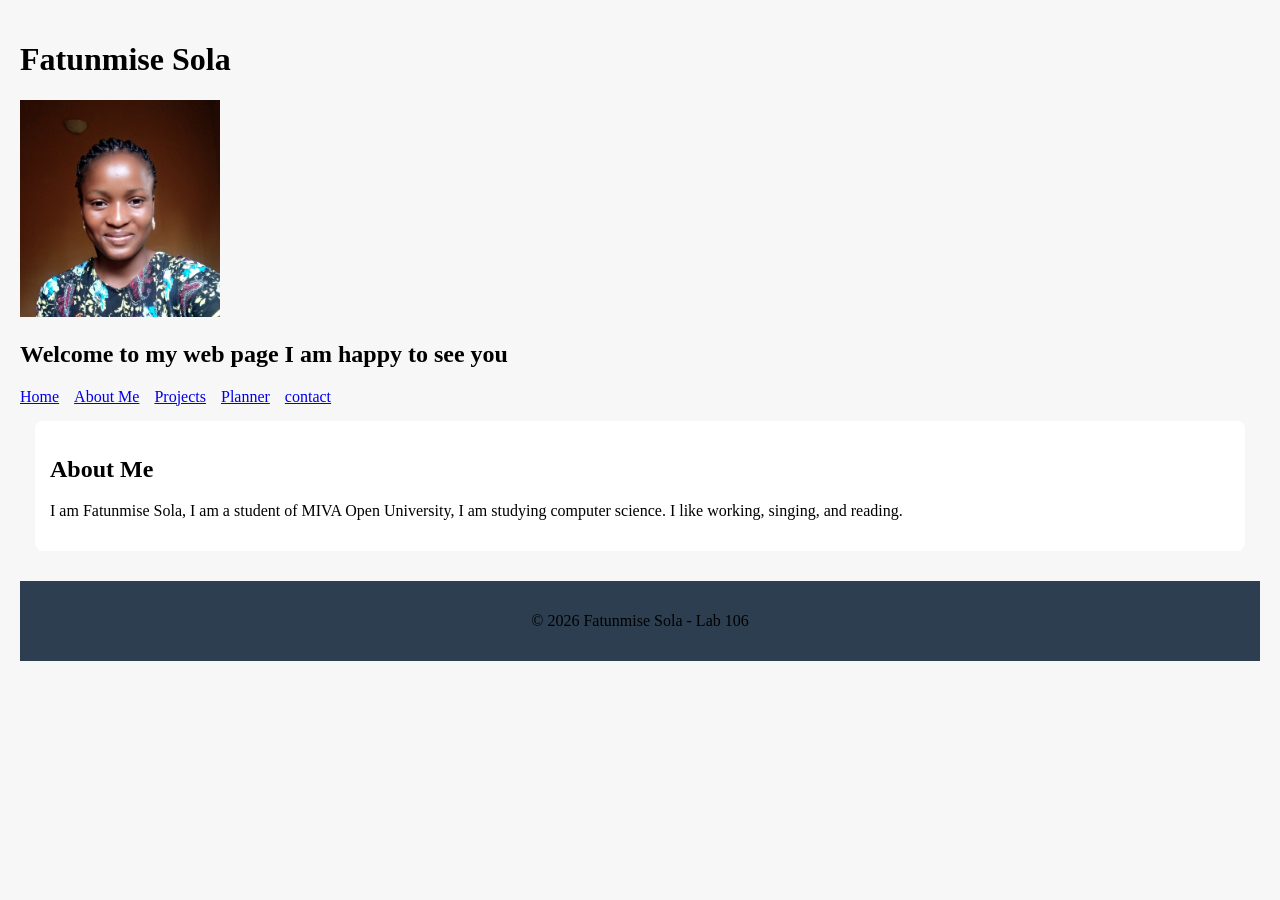
<file: index.html>
<!DOCTYPE html>
<html lang="en">
<head>
  <meta charset="UTF-8">
  <meta name="viewport" content="width=device-width, initial-scale=1.0">
  <meta http-equiv="X-UA-Compatible" content="ie=edge">
  <title>my web page</title>
  <link rel="stylesheet" href="style.css">
</head>
<body>
  <h1>Fatunmise Sola</h1>
  <img src="myimage.png" width="200" alt="Fatunmise Sola">
  <h2>Welcome to my web page I am happy to see you</h2>
  <nav>
    <ul>
      <li><a href="index.html">Home</a></li>
      <li><a href="about.html">About Me</a></li>
      <li><a href="projects.html">Projects</a></li>
      <li><a href="planner.html">Planner</a></li>
      <li><a href="contact.html">contact</a></li>
    </ul>
  </nav>
  <section>
    <h2>About Me</h2>
    <p>I am Fatunmise Sola, I am a student of MIVA Open University, I am studying computer science. I like working, singing, and reading.</p>
  </section>
  
  <footer>
    <p>&copy; 2026 Fatunmise Sola - Lab 106</p>
  </footer>
<script src="js/script.js"></script>

</body>
</html>
</file>
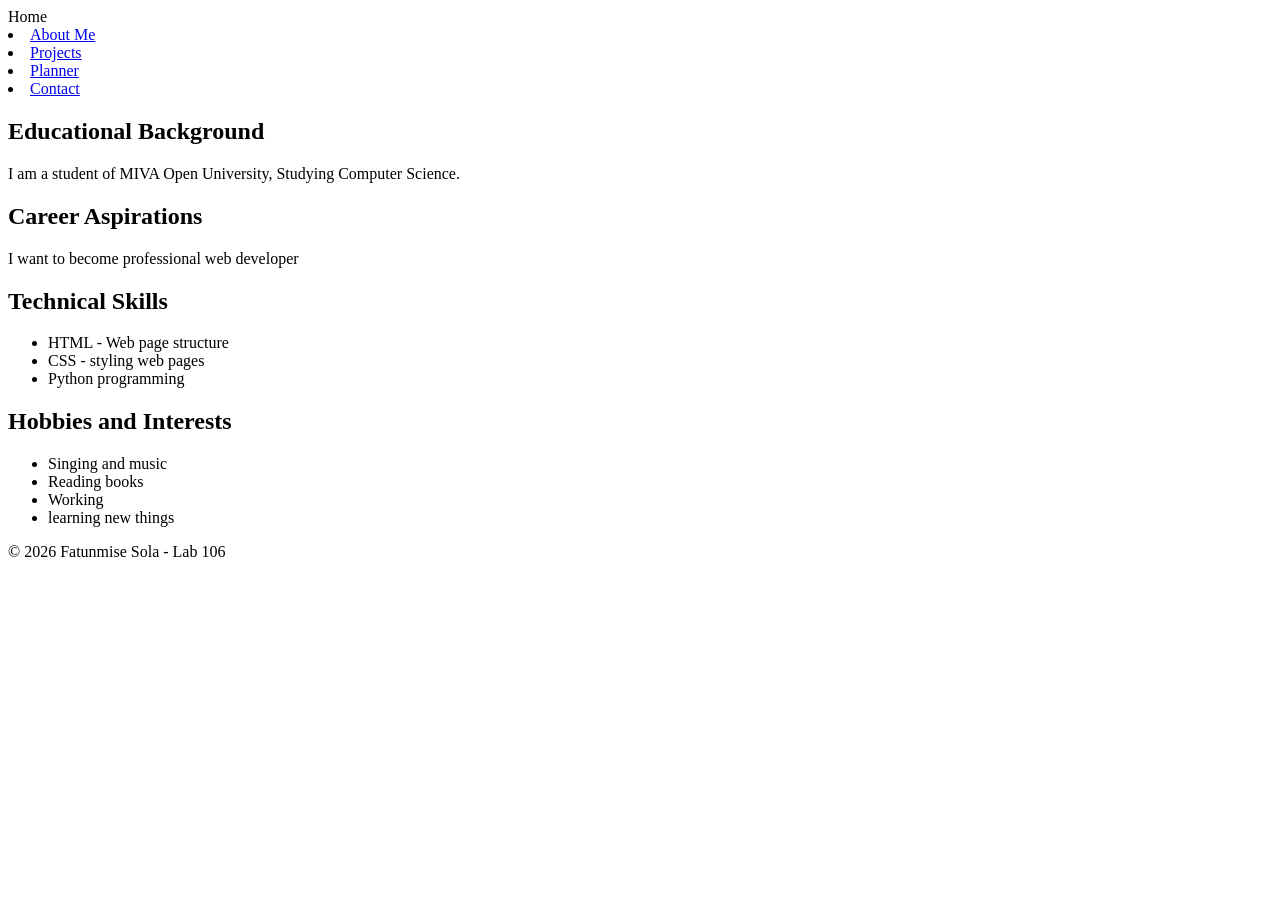
<file: about.html>
<!DOCTYPE html>
<html lang="en">
<head>
  <meta charset="UTF-8">
  <meta name="viewport" content="width=device-width, initial-scale=1.0">
  <meta http-equiv="X-UA-Compatible" content="ie=edge">
  <title>About Me - Fatunmise Sola</title>
  <link rel="stylesheet" href="style.css>
</head>
<body>
  <h1>About Me</h1>
  
  <section> 
  
  
  <nav>
    <ul>
      <li><a href="index.html">Home</a></li>
      <li><a href="about.html">About Me</a></li>
      <li><a href="projects.html">Projects</a></li>
      <li><a href="planner.html">Planner</a></li>
      <li><a href="contact.html">Contact</a></li>
    </ul>
  </nav>
  
  <section>
    <h2>Educational Background</h2>
    <p>I am a student of MIVA Open University, Studying Computer Science.</p>
  </section>
   
   <section>
     <h2>Career Aspirations</h2>
     <p>I want to become professional web developer</p>
   </section>
    
    <section>
      <h2>Technical Skills</h2>
        <ul>
          <li>HTML - Web page structure</li>
          <li>CSS - styling web pages</li>
          <li>Python programming</li>
        </ul>
    </section>
    
    <section>
      <h2>Hobbies and Interests</h2>
      <ul>
        <li>Singing and music</li>
        <li>Reading books</li>
        <li>Working</li>
        <li>learning new things</li>
      </ul>
    </section>
    
    <footer>
    <p>&copy; 2026 Fatunmise Sola - Lab 106</p>
  </footer>
<script src="js/script.js"></script>
</body>
</html>
</file>
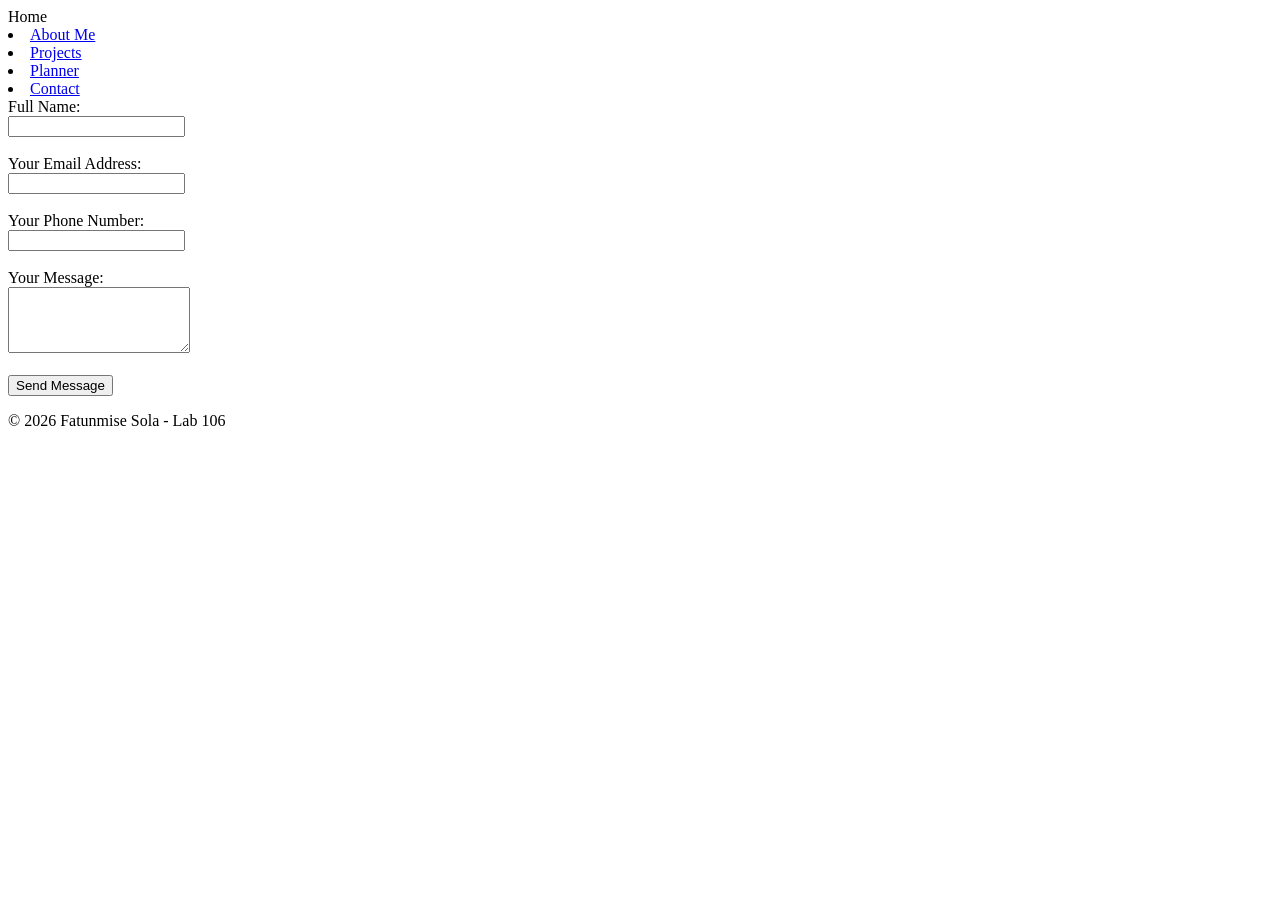
<file: contact.html>
<!DOCTYPE html>
<html lang="en">
<head>
  <meta charset="UTF-8">
  <meta name="viewport" content="width=device-width, initial-scale=1.0">
  <meta http-equiv="X-UA-Compatible" content="ie=edge">
  <title>Contact Fatunmise Sola</title>
  <link rel="stylesheet" href="style.css>
</head>
<body>
  <h1>Contact Me</h1>
  
  <nav>
    <ul>
      <li><a href="index.html">Home</a></li>
      <li><a href="about.html">About Me</a></li>
      <li><a href="projects.html">Projects</a></li>
      <li><a href="planner.html">Planner</a></li>
      <li><a href="contact.html">Contact</a></li>
    </ul>
  </nav>
  
  <main>
  <form id="contactForm" onsubmit="return validateForm()">
  <label for="name">Full Name:</label><br>
  <input type="text" id="name" name="name"><br><br>
  
  <label for="email">Your Email Address:</label><br>
  <input type="text" id="email" name="email"><br><br>
  
  <label for="phone">Your Phone Number:</label><br>
  <input type="text" id="phone" name="phone"><br><br>
  
  <label for="message">Your Message:</label><br>
  <textarea id="message" name="message" rows="4"></textarea><br><br>
  
  <button type="submit">Send Message</button>
  </form>
  </main>
  
  <footer>
    <p>&copy; 2026 Fatunmise Sola - Lab 106</p>
  </footer>
  
  <script>
  function validateForm() {
  // 1. Get values - DOM mainpulation
  const name = document.getElementById('name').value.trim()
  const email = document.getElementById('email').value.trim()
  const phone = document.getElementById('phone').value.trim()
  const message = document.getElementById('message').value.trim()
  
  // 2. No fields is empty
  if (name === "" || email === "" || phone === "" || message === ""  ) {
  alert("All fields must be fill!");
  return false;
  
// 3. Email format is valid
const emailpattern = /^[^\s@]+@[^\s@]+\.[^\s@]+$/;
if (!emailpattern.test(email) {
alert("Kindly enter a valid email address.")
return false;

// 4. Phone contains only digits
const phonepattern = /^[0-9]+$/;
if (!phonepattern.test(phone)) {
    alert("Enter your phone number with digits only");
    return false;
}

alert("Message sent successfully!");
return true; 
}
</script>
<script src="js/script.js"></script>
</body>
</html>
</file>
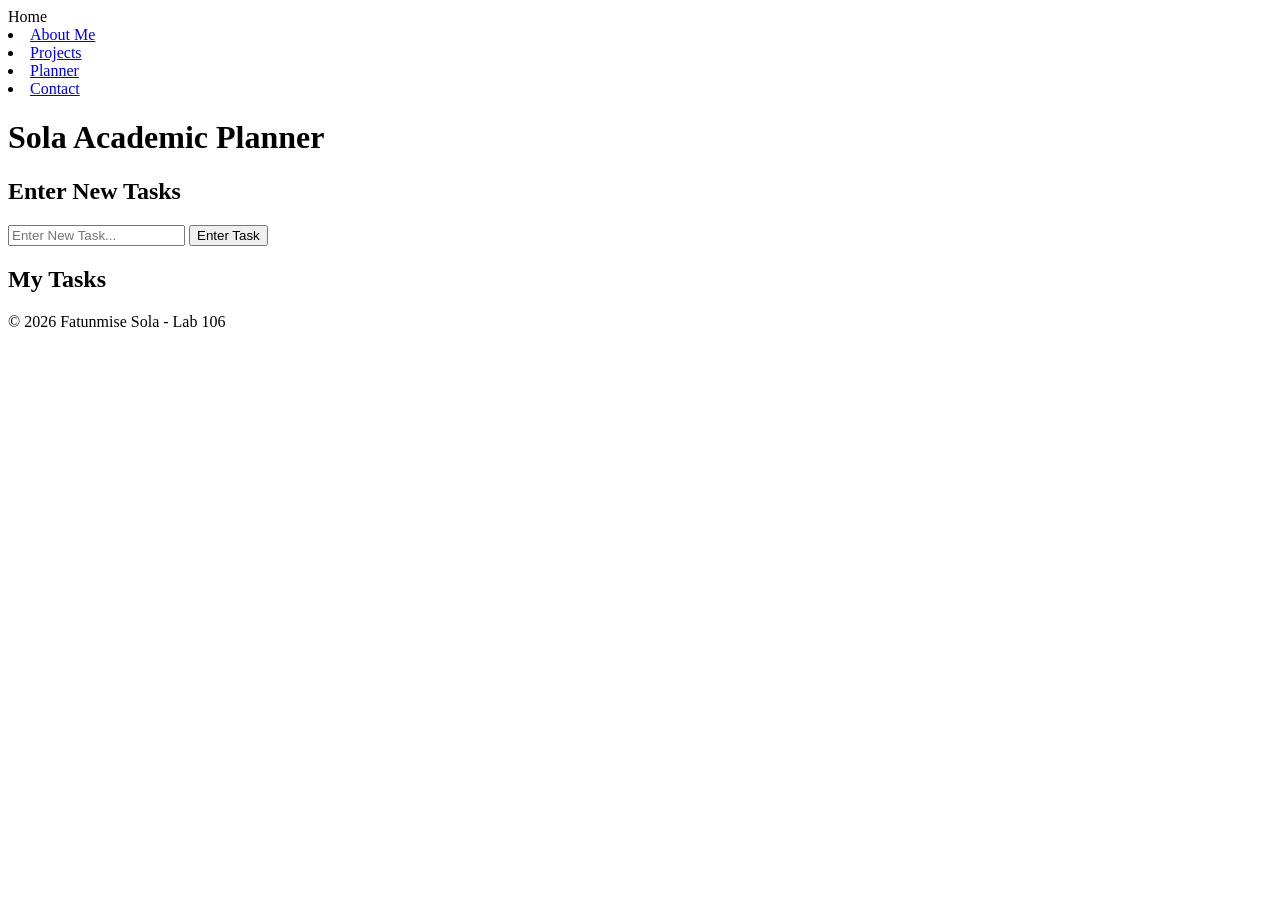
<file: planner.html>
<!DOCTYPE html>
<html lang="en">
<head>
  <meta charset="UTF-8">
  <meta name="viewport" content="width=device-width, initial-scale=1.0">
  <meta http-equiv="X-UA-Compatible" content="ie=edge">
  <title>Sola Academic Planner</title>
  <link rel="stylesheet" href="style.css>
</head>
<body>
  
  <nav>
    <ul>
      <li><a href="index.html">Home</a></li>
      <li><a href="about.html">About Me</a></li>
      <li><a href="projects.html">Projects</a></li>
      <li><a href="planner.html">Planner</a></li>
      <li><a href="contact.html">Contact</a></li>
    </ul>
  </nav>
  
  <h1>Sola Academic Planner</h1>
  
  <main>
  <section>
  <h2>Enter New Tasks</h2>
  <input type="text" id="taskInput" placeholder="Enter New Task...">
  <button onclick="addTask()">Enter Task</button>
  </section>
  
  <section>
  <h2>My Tasks</h2>
  <ul id="taskList"></ul>
  </section>
  </main>
  
  <script>
function addTask() {
  const input = document.getElementById('taskInput');
  const taskText = input.value.trim();

  if (taskText === "") {
    alert("Kindly enter a task!");
    return;
  }

  const li = document.createElement('li');
  li.innerHTML = `
    <input type="checkbox" onchange="toggleTask(this)">
    <span>${taskText}</span>
    <button onclick="deleteTask(this)">Delete</button>
  `;

  document.getElementById('taskList').appendChild(li);
  input.value = "";
}

function toggleTask(checkbox) {
  const span = checkbox.nextElementSibling;
  span.style.textDecoration = checkbox.checked ? 'line-through' : 'none';
}

function deleteTask(button) {
  button.parentElement.remove();
}
</script>
  
  <footer>
    <p>&copy; 2026 Fatunmise Sola - Lab 106</p>
  </footer>
<script src="js/script.js"></script>

</body>
</html>
</file>
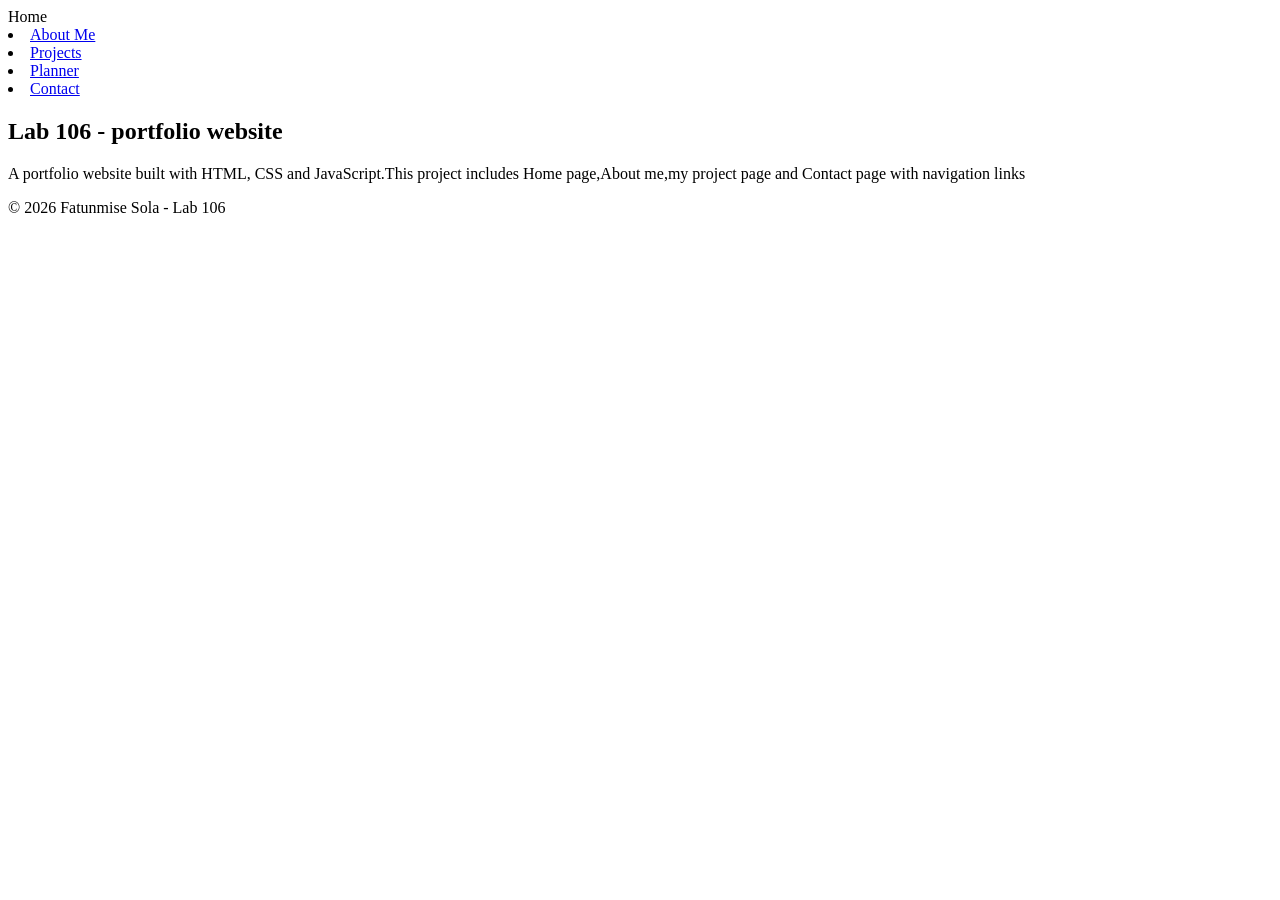
<file: projects.html>
<!DOCTYPE html>
<html lang="en">
<head>
  <meta charset="UTF-8">
  <meta name="viewport" content="width=device-width, initial-scale=1.0">
  <meta http-equiv="X-UA-Compatible" content="ie=edge">
  <title>Fatunmise Sola - portfolio </title>
  <link rel="stylesheet" href="style.css>
</head>
<body>
 <h2>My Project</h2> 
 <nav>
    <ul>
      <li><a href="index.html">Home</a></li>
      <li><a href="about.html">About Me</a></li>
      <li><a href="projects.html">Projects</a></li>
      <li><a href="planner.html">Planner</a></li>
      <li><a href="contact.html">Contact</a></li>
    </ul>
  </nav>
  
  <section>
    <h2>Lab 106 - portfolio website</h2>
    <p>A portfolio website built with HTML, CSS and JavaScript.This project includes Home page,About me,my project page and Contact page with navigation links </p>
  </section>
  
  <footer>
    <p>&copy; 2026 Fatunmise Sola - Lab 106</p>
  </footer>
<script src="js/script.js"></script>
</body>
</html>
</file>
<file: style.css>
body{
  front-family: Arial, sans-serif;
  margin: 0;
  padding: 20px;
  background: #f7f7f7;
  colot: #333;
}

nau{
  background: #2c3e50;
  padding: 10px;
  margin-bottom: 20px;
}

nav ul{
  list-style: none;
  padding: 0;
  margin: 0;
  display: flex;
  flex-wrap: wrap;
  gap: 15px;
}

nau a{
  color: black;
  text-decoration: none;
  front-weight:bold;
}

nav a:hover{
  color: #1abc9c;
}

hi{
  color: #2c3e50;
  border-bottom: 3px solid #1abc9c;
  padding-bottom: 10px;
}

section{
  background: white;
  padding: 15px;
  margin: 15px;
  border-radius: 8px;
  box-shadow: 0 2px 5px rgba(0000.1);
}

footer{
  text-align: center;
  margin-top: 30px;
  padding: 15px;
  background: #2c3e50;
}
</file>
